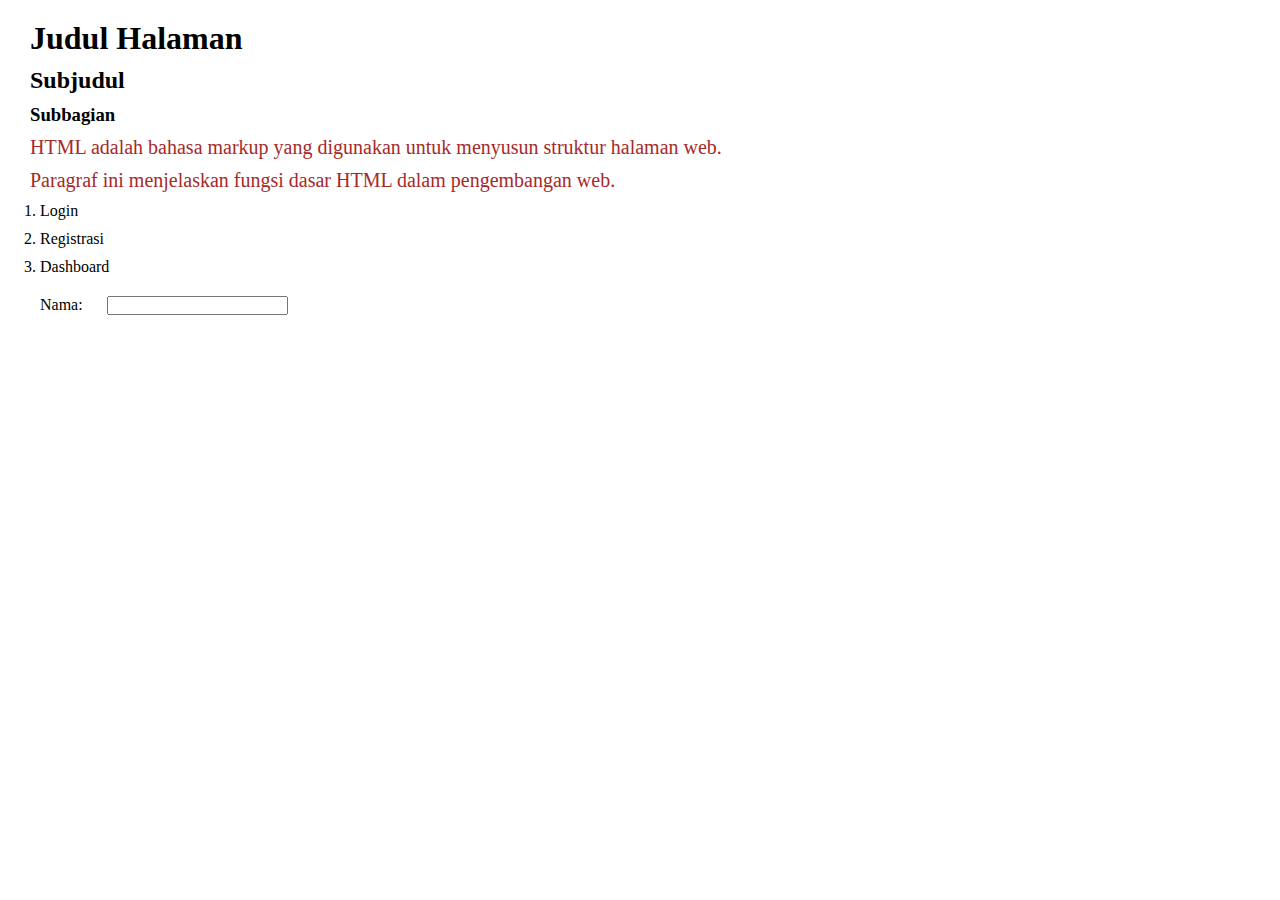
<file: index.html>
<!DOCTYPE html>
<html lang="en">
<head>
    <meta charset="UTF-8">
    <meta name="viewport" content="width=device-width, initial-scale=1.0">
    <link rel = "stylesheet" href = "style.css">
    <title>Document</title>
</head>
<body>
    <h1>Judul Halaman</h1>
    <h2>Subjudul</h2>
    <h3>Subbagian</h3>
    <p>HTML adalah bahasa markup yang digunakan untuk menyusun struktur halaman web.</p>
    <p>Paragraf ini menjelaskan fungsi dasar HTML dalam pengembangan web.</p>
    <ol>
        <li>Login</li>
        <li>Registrasi</li>
        <li>Dashboard</li>
    </ol>
    <!-- <a href="https://www.example.com">Kunjungi Website</a>
    <img src="logo.png" alt="Logo Website"> -->
    <form>
        <label>Nama:</label>
        <input type="text" name="nama">
    </form>


</body>
</html>
</file>
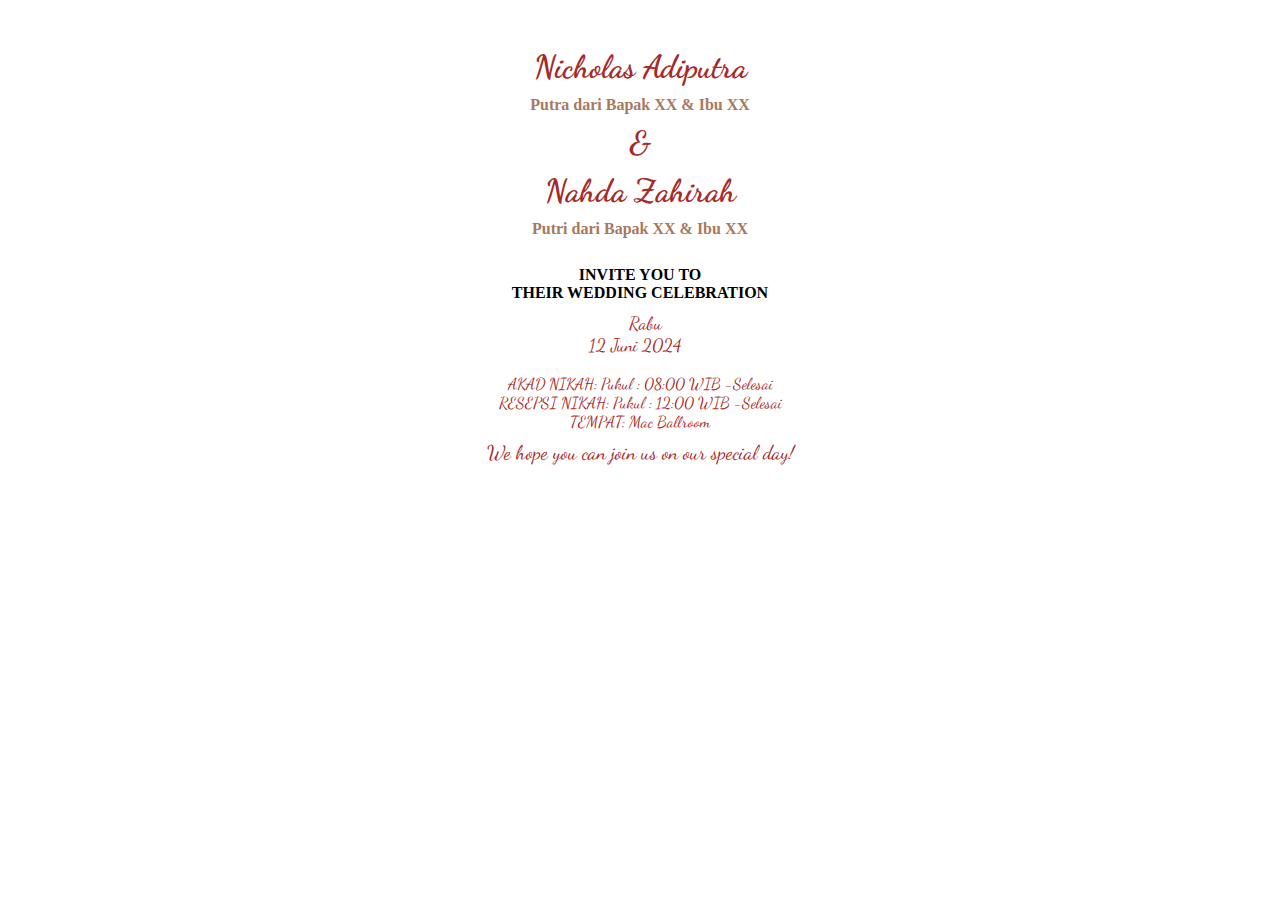
<file: isi.html>
<!DOCTYPE html>
<html lang="en">
<head>
    <meta charset="UTF-8">
    <meta name="viewport" content="width=device-width, initial-scale=1.0">
    <link rel = "stylesheet" href = "style.css"
    <link rel="preconnect" href="https://fonts.googleapis.com">
    <link rel="preconnect" href="https://fonts.gstatic.com" crossorigin>
    <link href="https://fonts.googleapis.com/css2?family=Caveat+Brush&family=Dancing+Script:wght@400..700&family=Eagle+Lake&family=Poppins:ital,wght@0,100;0,200;0,300;0,400;0,500;0,600;0,700;0,800;0,900;1,100;1,200;1,300;1,400;1,500;1,600;1,700;1,800;1,900&family=Work+Sans:ital,wght@0,100..900;1,100..900&display=swap" rel="stylesheet">
    <title>Document</title>
</head>
<body>
    <background src = "background (2).jpg" width = "100%" height = "100%">
    <div style = "text-align: center;">
        <h1 id="namaPria" color = "#34170D">Nicholas Adiputra</h1>
        <b><font color = "#a7795e">Putra dari Bapak XX & Ibu XX</font></b>

        <h1 id="pemisah" color = "#a7795e"> & </h1>

        <h1 id="namaWanita" color = "#34170D">Nahda Zahirah</h1>
        <b><font color = "#a7795e">Putri dari Bapak XX & Ibu XX</font></b><br><br>

        <h4 id = "Pembuka" color = "#34170D">INVITE YOU TO<br>THEIR WEDDING CELEBRATION</h4>

        <font id = "Hari" size = "4" color = "#34170D">Rabu<br>12 Juni 2024</font><br><br>
        <font id = "Akad" size = "3"color = "#34170D">AKAD NIKAH: Pukul : 08:00 WIB -Selesai</font><br>
        <font id = "Akad" size = "3"color = "#34170D">RESEPSI NIKAH: Pukul : 12:00 WIB -Selesai</font><br>
        <font id = "Akad" size = "3"color = "#34170D">TEMPAT: Mac Ballroom</font><br>

        <p id = "penutup" color = "#34170D">We hope you can join us on our special day!</p> 
    </div>
</body>
</html>
</file>
<file: style.css>
*{
    margin : 10px;
    padding : 0px;
}

p{
    color : brown;
    font-size : 20px;
}

#namaPria, #namaWanita, #pemisah, #Hari, #Akad, #penutup{
    font-family: 'Dancing Script', cursive;
    color: brown;
}
</file>
